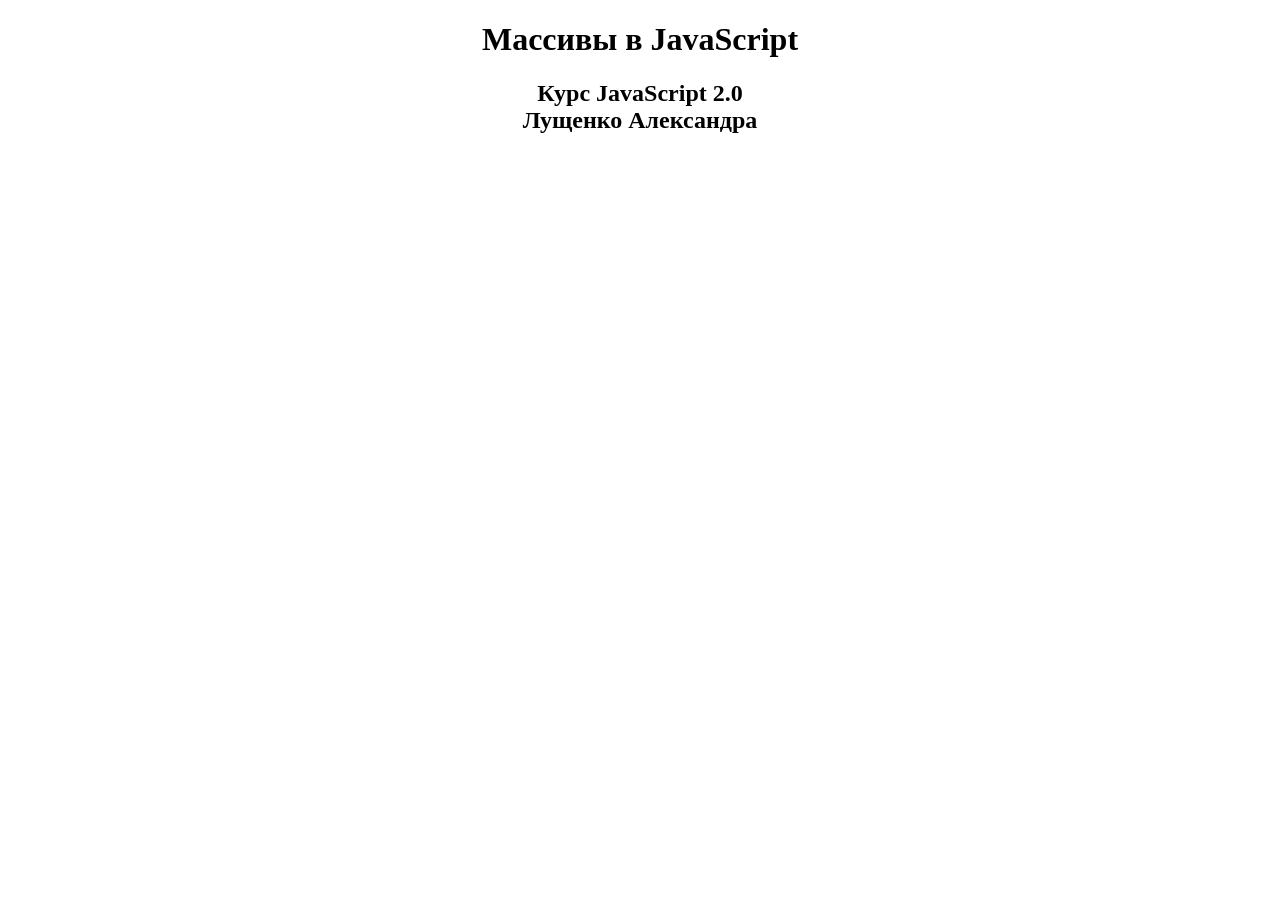
<file: 01_arrays/index.html>
<!DOCTYPE html>
<html lang="en">

<head>
    <meta charset="UTF-8">
    <meta name="viewport" content="width=device-width, initial-scale=1.0">
    <title>Document</title>
    <link rel="stylesheet" href="styles/style.css">
</head>

<body>

    <h1 class="text-center">Массивы в JavaScript</h1>
    <h2 class="text-center">Курс JavaScript 2.0<br> Лущенко Александра</h2>

    <script src="js/script.js"></script>
</body>

</html>
</file>
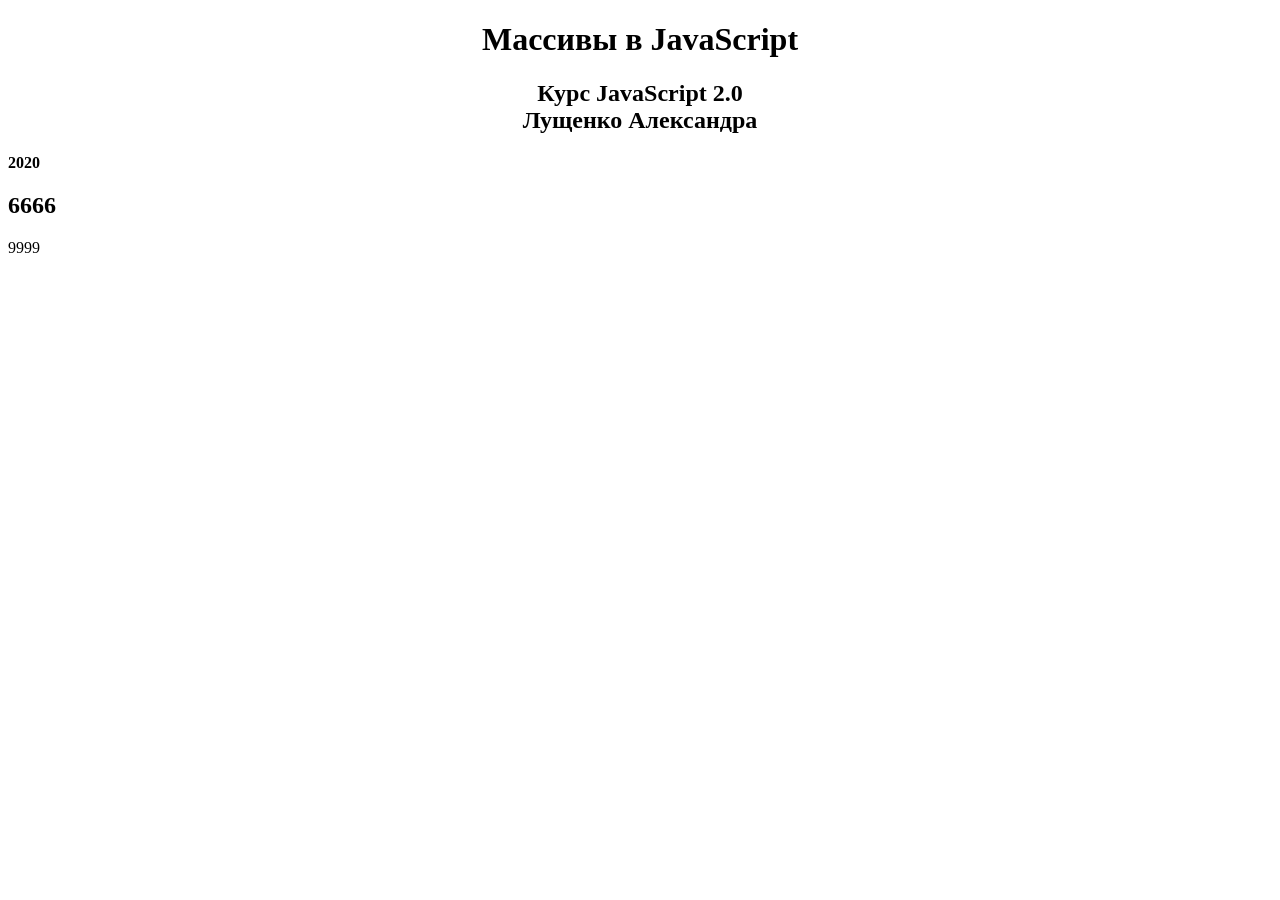
<file: 03_lets_start_and_write_the_first_program/index.html>
<!DOCTYPE html>
<html lang="en">

<head>
    <meta charset="UTF-8">
    <meta name="viewport" content="width=device-width, initial-scale=1.0">
    <title>Document</title>
    <link rel="stylesheet" href="styles/styles.css">
</head>

<body>
    <div class="container">
        <h1 class="text-center">Массивы в JavaScript</h1>
        <h2 class="text-center">Курс JavaScript 2.0<br> Лущенко Александра</h2>
    </div>

    <div id="out">1111</div>
    <h2 class="header">hello</h2>
    <p id="one">Lorem ipsum dolor sit amet consectetur adipisicing elit. Reiciendis molestias qui maxime temporibus
        debitis. In,
        sed, aliquid temporibus, eum et molestias ut laudantium aut ea necessitatibus provident perferendis unde rem?
    </p>

    <script src="js/script.js"></script>
</body>

</html>
</file>
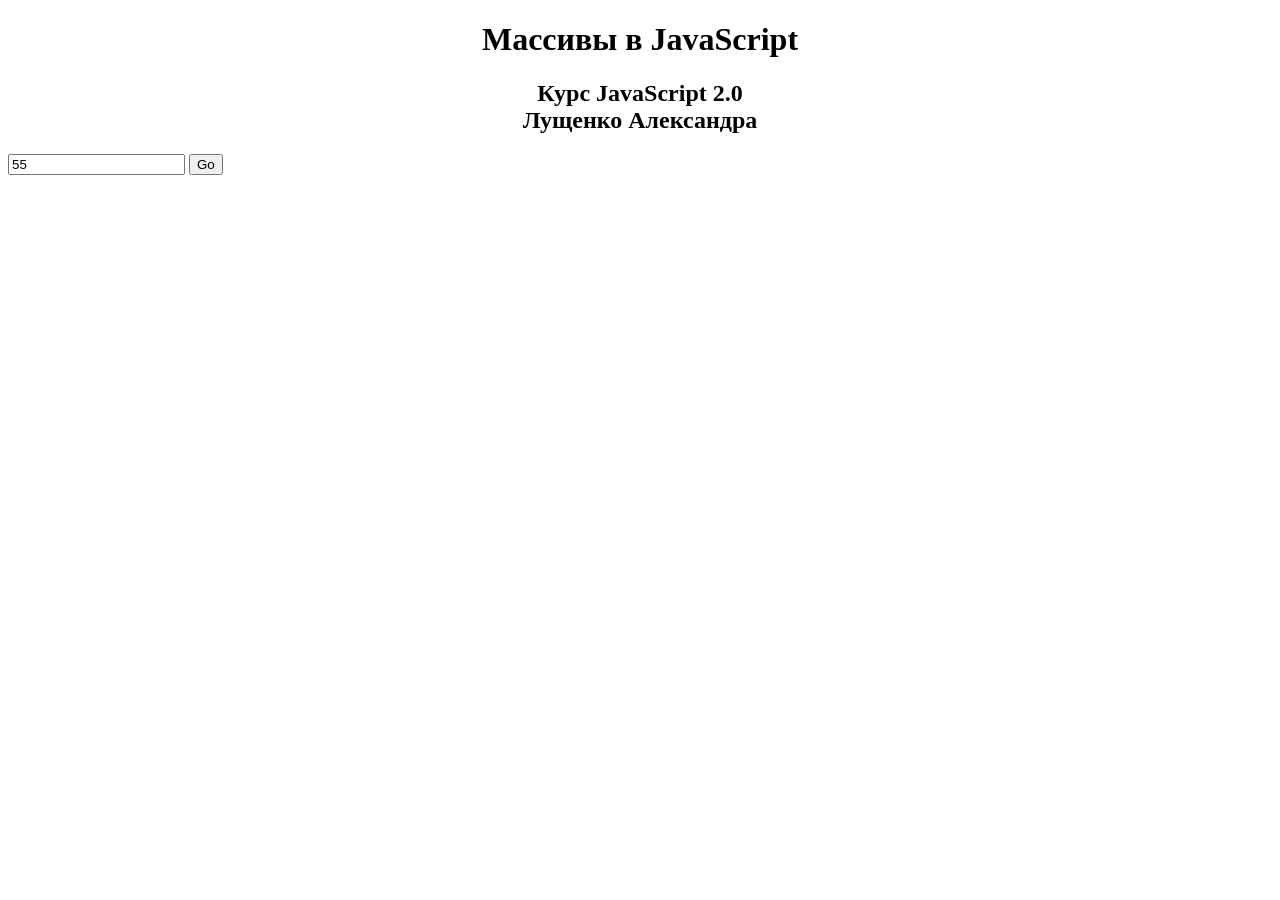
<file: 04_data_entry_basics.working_with_input/index.html>
<!DOCTYPE html>
<html lang="en">

<head>
    <meta charset="UTF-8">
    <meta name="viewport" content="width=device-width, initial-scale=1.0">
    <title>Document</title>
    <link rel="stylesheet" href="styles/style.css">
</head>

<body>
    <div class="container">
        <h1 class="text-center">Массивы в JavaScript</h1>
        <h2 class="text-center">Курс JavaScript 2.0<br> Лущенко Александра</h2>
    </div>

    <input type="number" class="input-in" value="55">
    <button>Go</button>
    <div class="out"></div>



    <script src="js/script.js"></script>
</body>

</html>
</file>
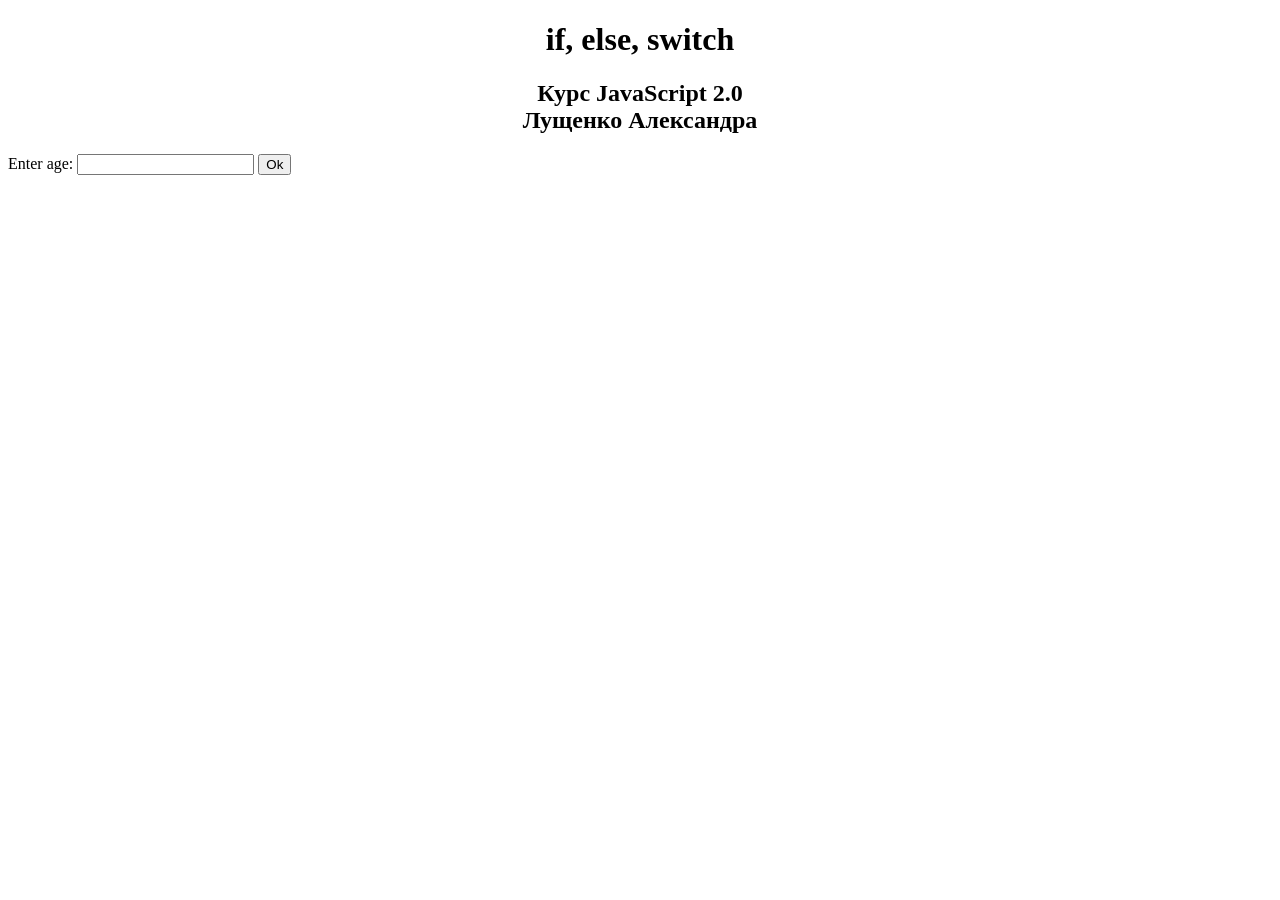
<file: 05_branching.if.else.switch/index.html>
<!DOCTYPE html>
<html lang="en">

<head>
    <meta charset="UTF-8">
    <meta name="viewport" content="width=device-width, initial-scale=1.0">
    <title>Document</title>
    <link rel="stylesheet" href="styles/style.css">
</head>

<body>
    <div class="container">
        <h1 class="text-center">if, else, switch</h1>
        <h2 class="text-center">Курс JavaScript 2.0<br> Лущенко Александра</h2>
    </div>

    <label for="">Enter age:</label>
    <input type="text" class="age">
    <button>Ok</button>



    <script src="js/script.js"></script>
</body>

</html>
</file>
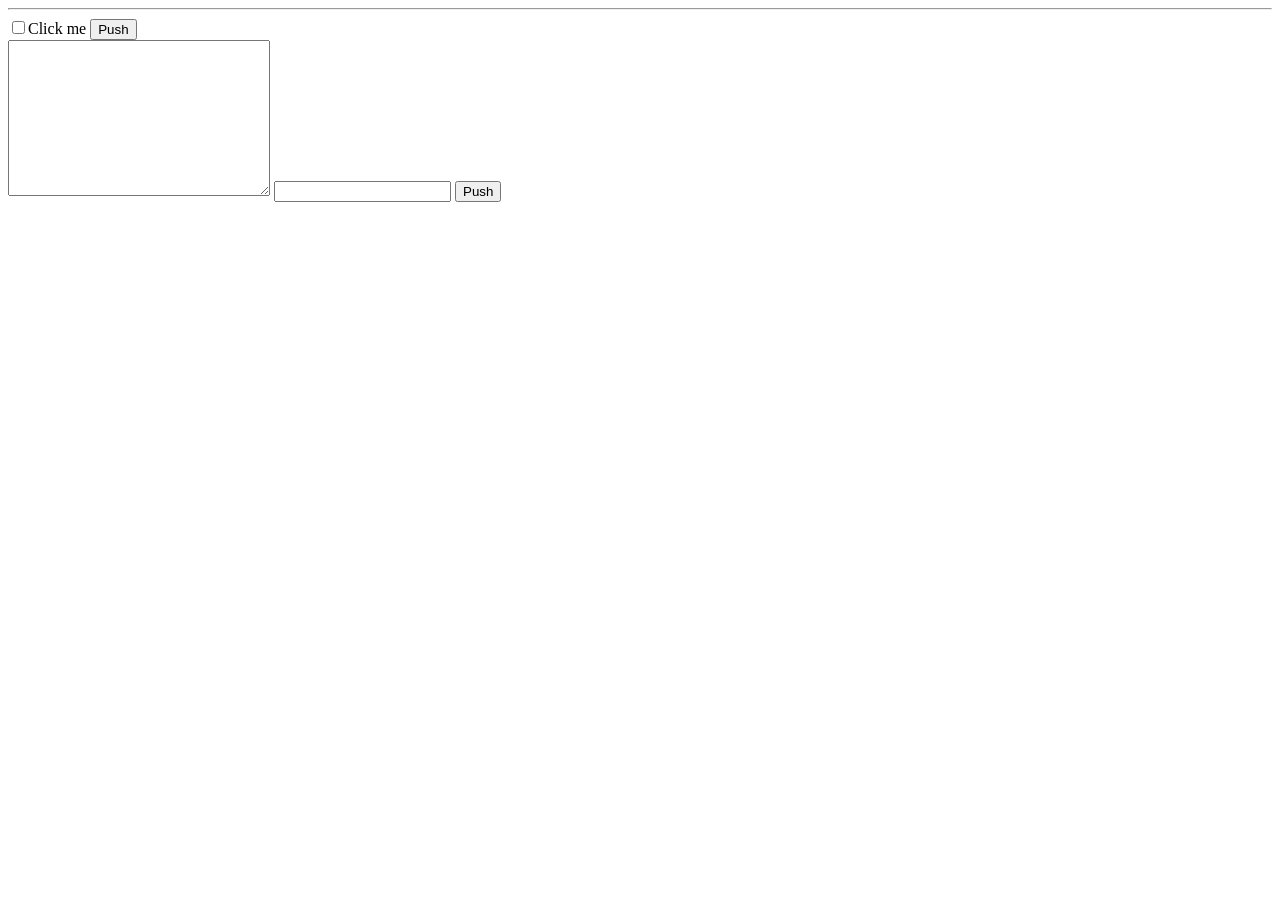
<file: 06_forms/index.html>
<!DOCTYPE html>
<html lang="en">

<head>
    <meta charset="UTF-8">
    <meta name="viewport" content="width=device-width, initial-scale=1.0">
    <title>Document</title>
    <link rel="stylesheet" href="styles/style.css">
</head>

<body>
    <!-- <div class="container">
        <h1 class="text-center">Работа с формами</h1>
        <h2 class="text-center">Курс JavaScript 2.0<br> Лущенко Александра</h2>
    </div>


    <input type="range" id="one" min="0" max="200" value="30">
    <button>Push</button>
    <span>30</span> -->

    <hr>

    <input type="checkbox" id="i2" value="hello"><label for="i2">Click me</label>
    <button id="btn-1">Push</button>

    <form action="">
        <textarea id="two" cols="30" rows="10" name="n1"></textarea>
        <input type="text" id="three" name="n2">
        <button id="btn-2">Push</button>
    </form>




    <script src="js/script.js"></script>
</body>

</html>
</file>
<file: 01_arrays/styles/style.css>
.text-center {
  text-align: center;
}
</file>
<file: 03_lets_start_and_write_the_first_program/styles/styles.css>
.text-center {
  text-align: center;
}
</file>
<file: 04_data_entry_basics.working_with_input/styles/style.css>
.text-center {
  text-align: center;
}

.out {
  color: red;
}

.out-assign {
  background: green;
  padding: 20px;
}
</file>
<file: 05_branching.if.else.switch/styles/style.css>
.text-center {
  text-align: center;
}

.out {
  color: red;
}

.out-assign {
  background: green;
  padding: 20px;
}
</file>
<file: 06_forms/styles/style.css>
.text-center {
  text-align: center;
}

.out {
  color: red;
}

.out-assign {
  background: green;
  padding: 20px;
}
</file>
